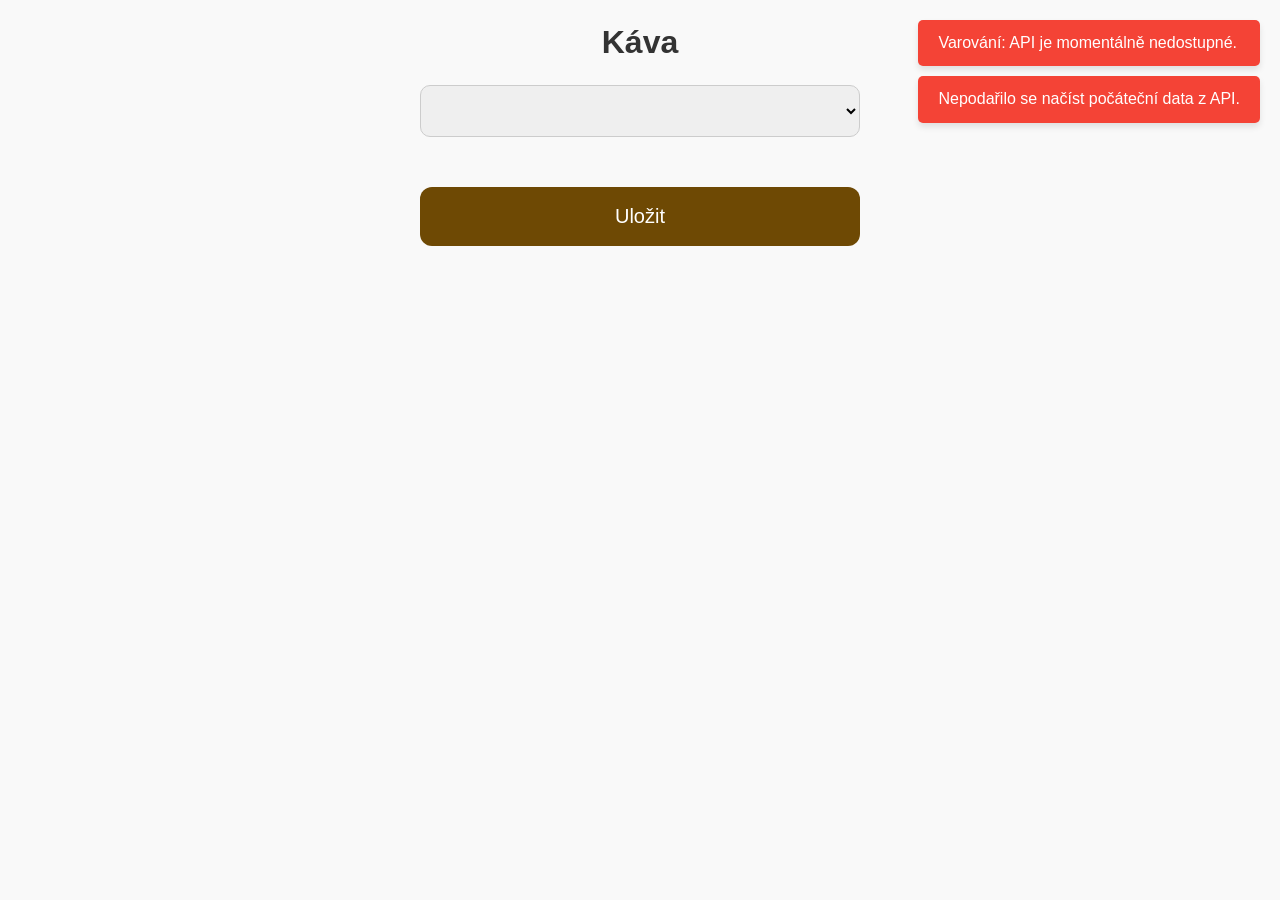
<file: index.html>
<!DOCTYPE html>
<html lang="cs">
<head>
  <meta charset="UTF-8">
  <meta name="viewport" content="width=device-width, initial-scale=1.0">
  <title>Káva</title>
  <link rel="stylesheet" href="style.css">
</head>
<body>
  <div class="container">
    <h1>Káva</h1>
    <div class="form-header"></div>
    <form id="myForm"></form>
  </div>

  <script src="app.js"></script>
</body>
</html>
</file>
<file: style.css>
* {
  box-sizing: border-box;
  margin: 0;
  padding: 0;
}

body {
  font-family: Arial, sans-serif;
  background-color: #f9f9f9;
  color: #333;
  line-height: 1.4;
}


.container {
  max-width: 480px;
  margin: 0 auto;
  padding: 20px;
}


h1 {
  text-align: center;
  margin-bottom: 20px;
}

h2 {
  margin-bottom: 10px;
}


select {
  width: 100%;
  padding: 14px;
  margin-bottom: 20px;
  border-radius: 10px;
  border: 1px solid #ccc;
  font-size: 18px;
}


.drinks-container {
  display: flex;
  flex-direction: column;
  gap: 15px;
  margin-bottom: 20px;
}


.drink-row {
  display: flex;
  justify-content: space-between;
  align-items: center;
  gap: 10px;
  background-color: #fff;
  padding: 10px 15px;
  border-radius: 10px;
  box-shadow: 0 2px 4px rgba(0,0,0,0.1);
}


.drink-row label {
  flex: 1;
  font-size: 18px;
}


.drink-row input[type="number"] {
  width: 60px;
  text-align: center;
  font-size: 18px;
  padding: 5px;
  border-radius: 8px;
  border: 1px solid #ccc;
}


.drink-row button {
  flex: 0 0 40px;
  height: 40px;
  font-size: 20px;
  border-radius: 8px;
  border: none;
  background-color: #6e4904;
  color: white;
  cursor: pointer;
}


#submitButton {
  width: 100%;
  padding: 18px;
  font-size: 20px;
  border-radius: 12px;
  border: none;
  background-color: #6e4904;
  color: white;
  cursor: pointer;
  margin-top: 10px;
}

#notification-container {
    position: fixed;
    bottom: 20px;
    right: 20px;
    display: flex;
    flex-direction: column;
    gap: 10px;
    z-index: 1000;
}

.toast {
    padding: 15px 20px;
    border-radius: 8px;
    color: white;
    box-shadow: 0 4px 6px rgba(0,0,0,0.2);
    opacity: 1;
    transition: opacity 0.5s ease;
    font-family: sans-serif;
}

.toast.success { background-color: #4caf50; }
.toast.warning { background-color: #ff9800; }
.toast.info { background-color: #2196f3; }
.toast.error { background-color: #f44336; }
</file>
